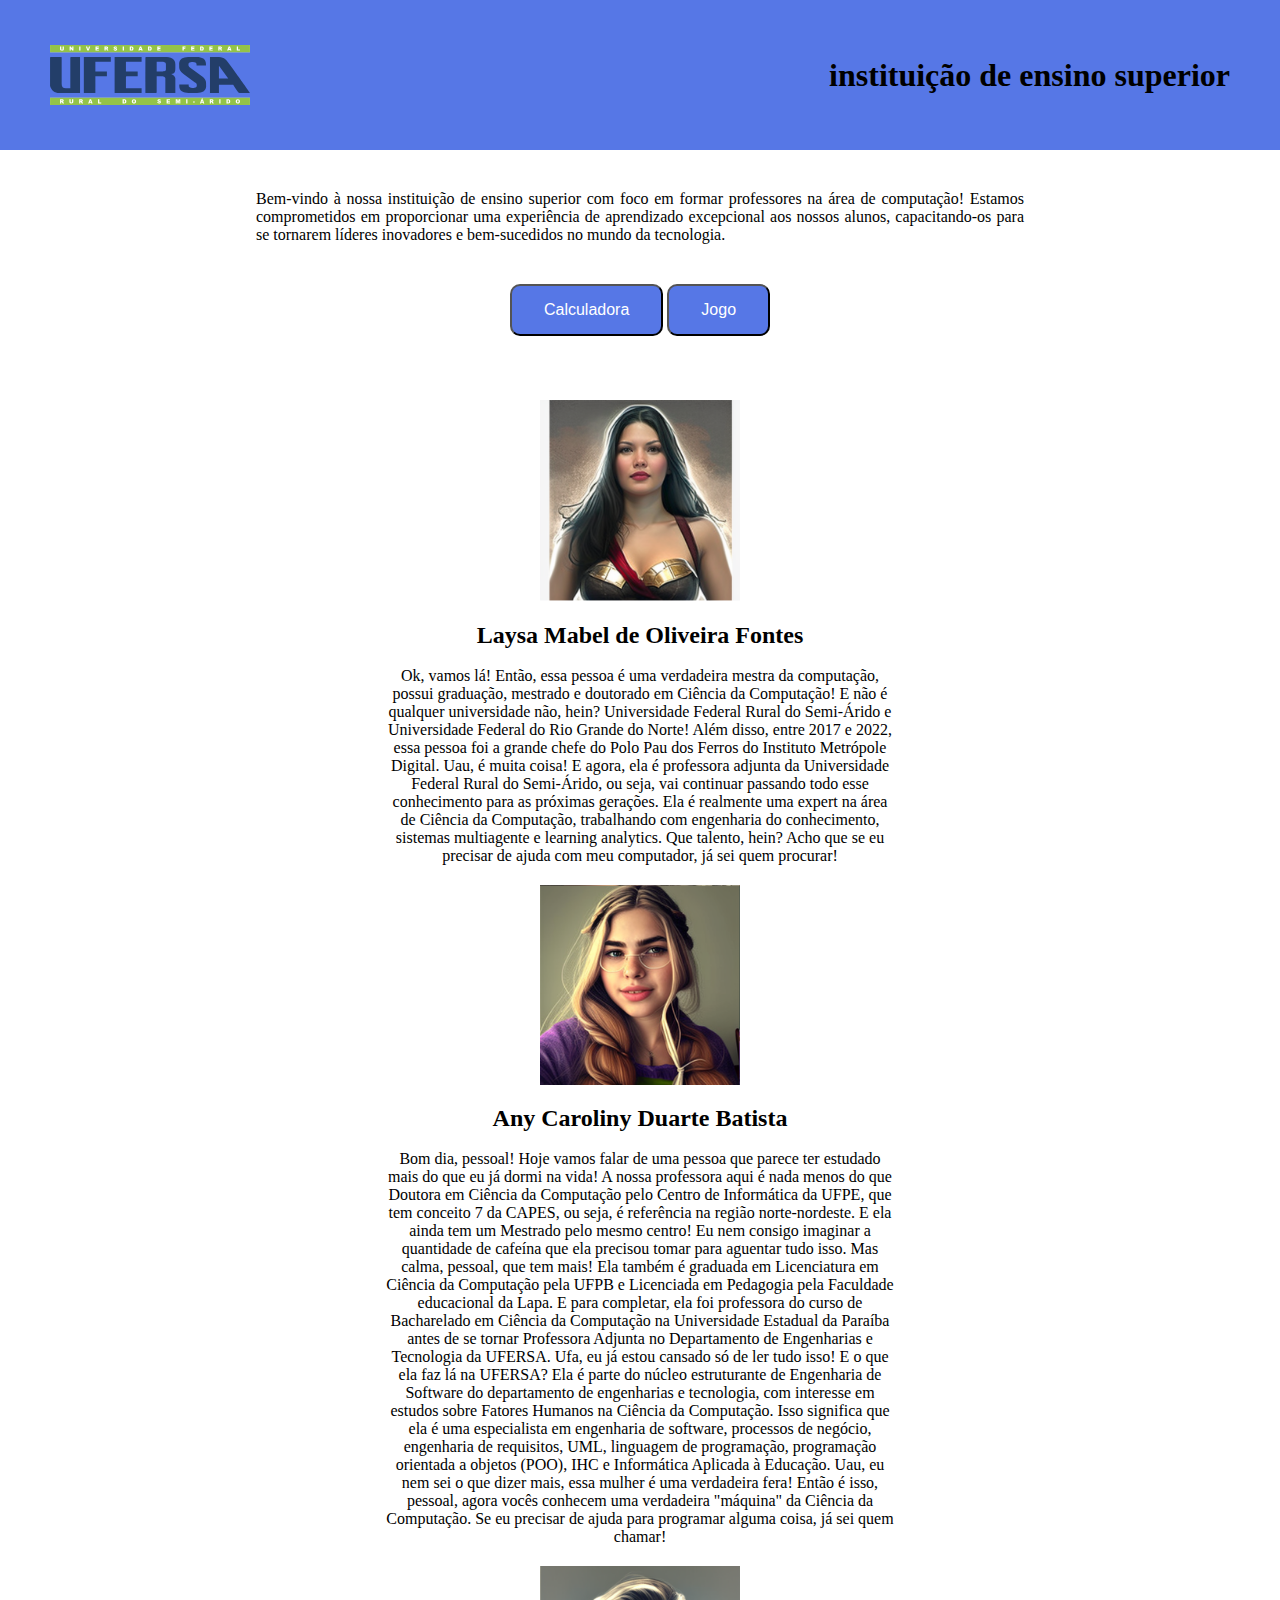
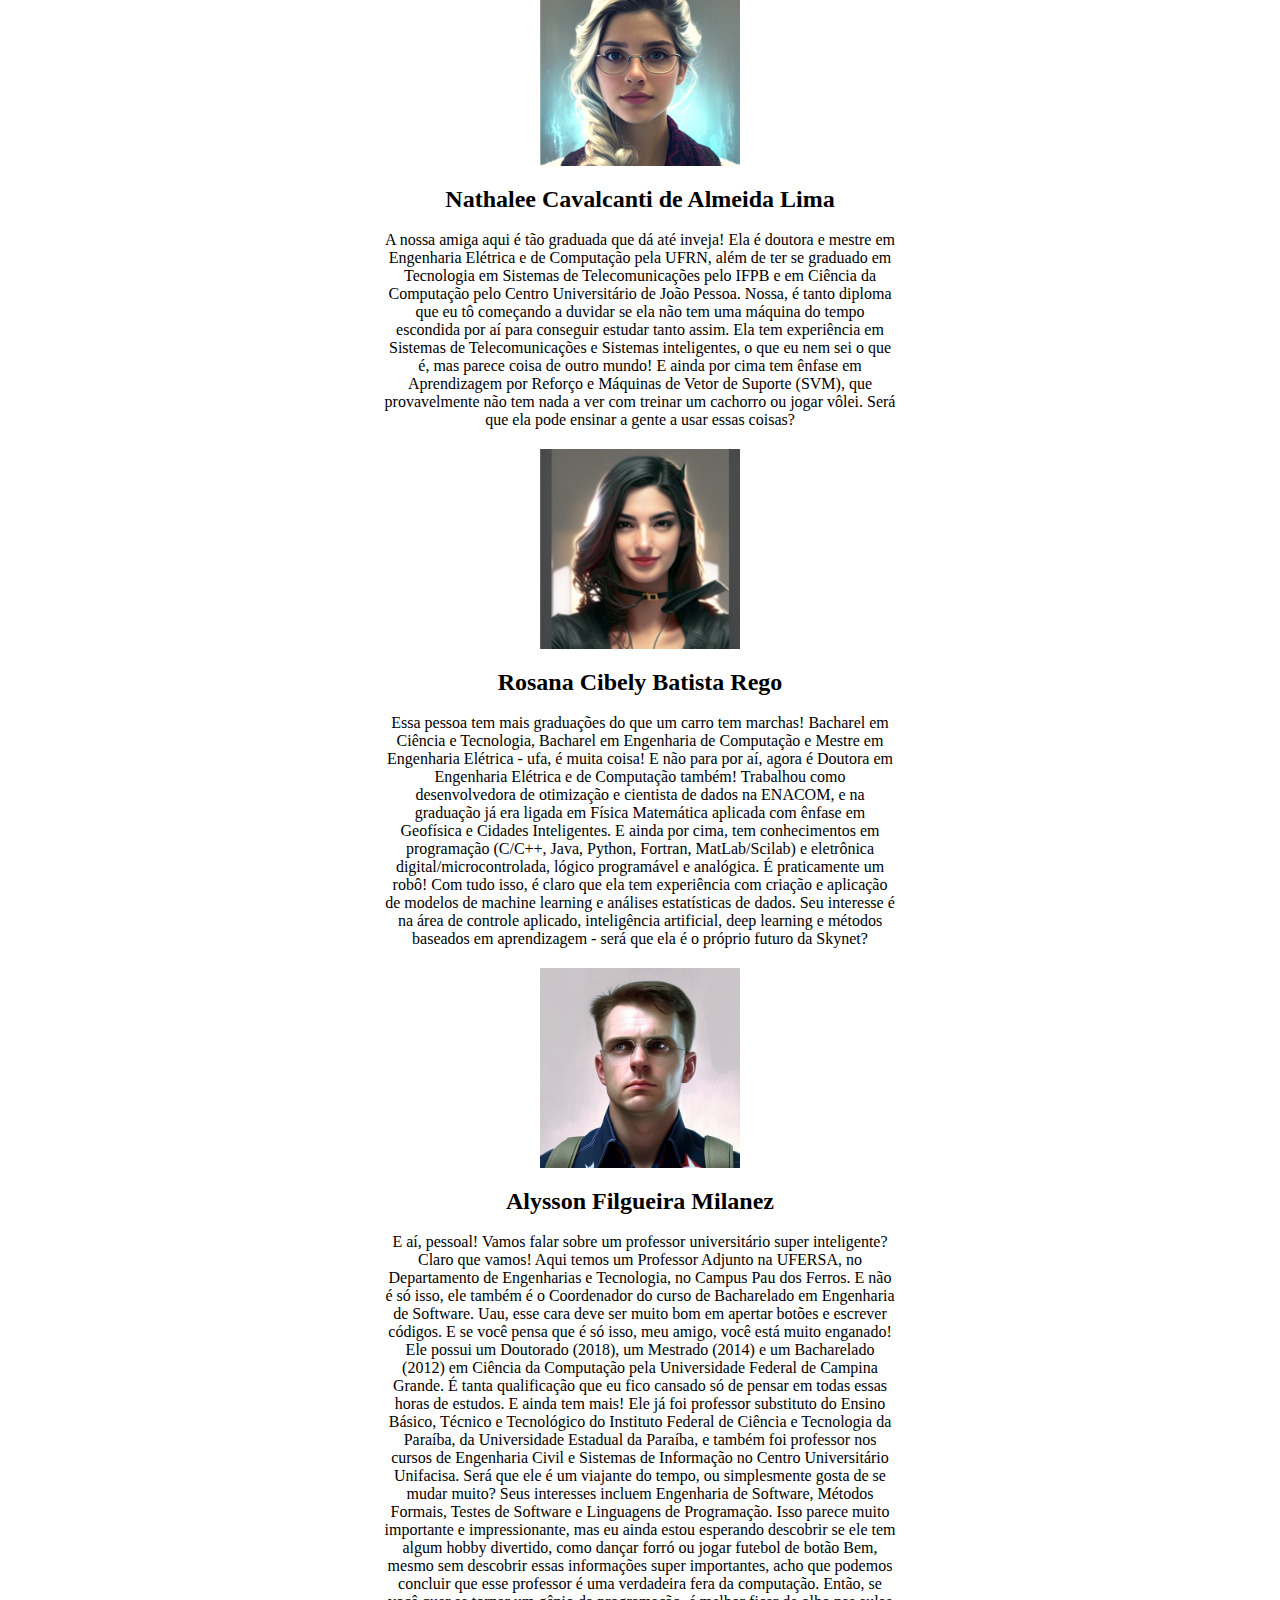
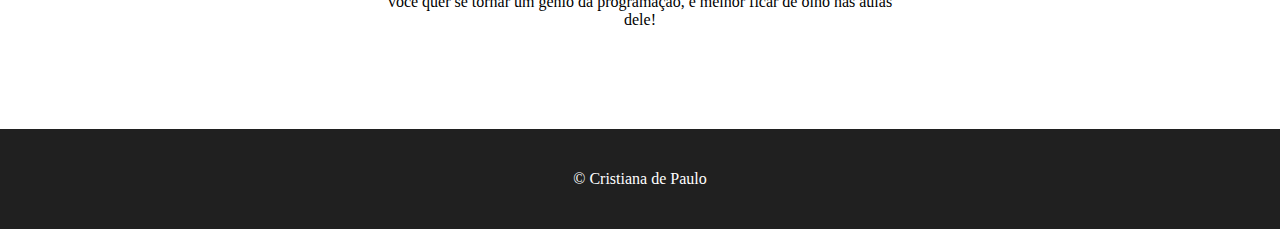
<file: index.html>
<!DOCTYPE html>
<html lang="pt-br">
<head>
  <meta charset="UTF-8">
  <meta http-equiv="X-UA-Compatible" content="IE=edge">
  <meta name="viewport" content="width=device-width, initial-scale=1.0">
  <link rel="stylesheet" href="./style.css">


  <title>Departamento</title>
</head>
<body>
  <div>
    <header class="header">
      <img src="./images/ufersa.svg" alt="">
      <h1>instituição de ensino superior</h1>
    </header>
    <main>
      <section class="wellcome">
        Bem-vindo à nossa instituição de ensino superior com foco em formar professores na área de computação! Estamos comprometidos em proporcionar uma experiência de aprendizado excepcional aos nossos alunos, capacitando-os para se tornarem líderes inovadores e bem-sucedidos no mundo da tecnologia.
        <br>
        <br>
        <br>
        <div class="botoes">
          <button onclick="window.location.href='calculadora.html'">Calculadora</button>
          <button onclick="window.location.href='jogo.html'">Jogo</button>
        </div>
        
      </section>

      

      <section class="lista">
        <ul>
          <li>
            <img src="./images/prof1.png" alt="professor 1">
            <div>
              <h2>Laysa Mabel de Oliveira Fontes </h2> <br>
              <p class="desc">
                Ok, vamos lá! Então, essa pessoa é uma verdadeira mestra da computação, possui graduação, mestrado e doutorado em Ciência da Computação! E não é qualquer universidade não, hein? Universidade Federal Rural do Semi-Árido e Universidade Federal do Rio Grande do Norte! Além disso, entre 2017 e 2022, essa pessoa foi a grande chefe do Polo Pau dos Ferros do Instituto Metrópole Digital. Uau, é muita coisa! E agora, ela é professora adjunta da Universidade Federal Rural do Semi-Árido, ou seja, vai continuar passando todo esse conhecimento para as próximas gerações. Ela é realmente uma expert na área de Ciência da Computação, trabalhando com engenharia do conhecimento, sistemas multiagente e learning analytics. Que talento, hein? Acho que se eu precisar de ajuda com meu computador, já sei quem procurar!
              </p>
            </div>
          </li>
          <li>
            <img src="./images/prof2.png" alt="professor 1">
            <div>
              <h2>Any Caroliny Duarte Batista</h2> <br>
              <p class="desc">
                Bom dia, pessoal! Hoje vamos falar de uma pessoa que parece ter estudado mais do que eu já dormi na vida! A nossa professora aqui é nada menos do que Doutora em Ciência da Computação pelo Centro de Informática da UFPE, que tem conceito 7 da CAPES, ou seja, é referência na região norte-nordeste. E ela ainda tem um Mestrado pelo mesmo centro! Eu nem consigo imaginar a quantidade de cafeína que ela precisou tomar para aguentar tudo isso.

Mas calma, pessoal, que tem mais! Ela também é graduada em Licenciatura em Ciência da Computação pela UFPB e Licenciada em Pedagogia pela Faculdade educacional da Lapa. E para completar, ela foi professora do curso de Bacharelado em Ciência da Computação na Universidade Estadual da Paraíba antes de se tornar Professora Adjunta no Departamento de Engenharias e Tecnologia da UFERSA. Ufa, eu já estou cansado só de ler tudo isso!

E o que ela faz lá na UFERSA? Ela é parte do núcleo estruturante de Engenharia de Software do departamento de engenharias e tecnologia, com interesse em estudos sobre Fatores Humanos na Ciência da Computação. Isso significa que ela é uma especialista em engenharia de software, processos de negócio, engenharia de requisitos, UML, linguagem de programação, programação orientada a objetos (POO), IHC e Informática Aplicada à Educação. Uau, eu nem sei o que dizer mais, essa mulher é uma verdadeira fera!

Então é isso, pessoal, agora vocês conhecem uma verdadeira "máquina" da Ciência da Computação. Se eu precisar de ajuda para programar alguma coisa, já sei quem chamar!

              </p>
            </div>
          </li>
          <li>
            <img src="./images/prof3.png" alt="professor 1">
            <div>
              <h2>Nathalee Cavalcanti de Almeida Lima</h2> <br>
              <p class="desc">
                A nossa amiga aqui é tão graduada que dá até inveja! Ela é doutora e mestre em Engenharia Elétrica e de Computação pela UFRN, além de ter se graduado em Tecnologia em Sistemas de Telecomunicações pelo IFPB e em Ciência da Computação pelo Centro Universitário de João Pessoa. Nossa, é tanto diploma que eu tô começando a duvidar se ela não tem uma máquina do tempo escondida por aí para conseguir estudar tanto assim. Ela tem experiência em Sistemas de Telecomunicações e Sistemas inteligentes, o que eu nem sei o que é, mas parece coisa de outro mundo! E ainda por cima tem ênfase em Aprendizagem por Reforço e Máquinas de Vetor de Suporte (SVM), que provavelmente não tem nada a ver com treinar um cachorro ou jogar vôlei. Será que ela pode ensinar a gente a usar essas coisas?
              </p>
            </div>
          </li>
          <li>
            <img src="./images/prof4.png" alt="professor 1">
            <div>
              <h2>Rosana Cibely Batista Rego</h2> <br>
              <p class="desc">
                Essa pessoa tem mais graduações do que um carro tem marchas! Bacharel em Ciência e Tecnologia, Bacharel em Engenharia de Computação e Mestre em Engenharia Elétrica - ufa, é muita coisa! E não para por aí, agora é Doutora em Engenharia Elétrica e de Computação também! Trabalhou como desenvolvedora de otimização e cientista de dados na ENACOM, e na graduação já era ligada em Física Matemática aplicada com ênfase em Geofísica e Cidades Inteligentes. E ainda por cima, tem conhecimentos em programação (C/C++, Java, Python, Fortran, MatLab/Scilab) e eletrônica digital/microcontrolada, lógico programável e analógica. É praticamente um robô! Com tudo isso, é claro que ela tem experiência com criação e aplicação de modelos de machine learning e análises estatísticas de dados. Seu interesse é na área de controle aplicado, inteligência artificial, deep learning e métodos baseados em aprendizagem - será que ela é o próprio futuro da Skynet?

              </p>
            </div>
          </li>
          <li>
            <img src="./images/prof5.png" alt="professor 1">
            <div>
              <h2>Alysson Filgueira Milanez</h2> <br>
              <p class="desc">
                E aí, pessoal! Vamos falar sobre um professor universitário super inteligente? Claro que vamos! Aqui temos um Professor Adjunto na UFERSA, no Departamento de Engenharias e Tecnologia, no Campus Pau dos Ferros. E não é só isso, ele também é o Coordenador do curso de Bacharelado em Engenharia de Software. Uau, esse cara deve ser muito bom em apertar botões e escrever códigos.

E se você pensa que é só isso, meu amigo, você está muito enganado! Ele possui um Doutorado (2018), um Mestrado (2014) e um Bacharelado (2012) em Ciência da Computação pela Universidade Federal de Campina Grande. É tanta qualificação que eu fico cansado só de pensar em todas essas horas de estudos.

E ainda tem mais! Ele já foi professor substituto do Ensino Básico, Técnico e Tecnológico do Instituto Federal de Ciência e Tecnologia da Paraíba, da Universidade Estadual da Paraíba, e também foi professor nos cursos de Engenharia Civil e Sistemas de Informação no Centro Universitário Unifacisa. Será que ele é um viajante do tempo, ou simplesmente gosta de se mudar muito?

Seus interesses incluem Engenharia de Software, Métodos Formais, Testes de Software e Linguagens de Programação. Isso parece muito importante e impressionante, mas eu ainda estou esperando descobrir se ele tem algum hobby divertido, como dançar forró ou jogar futebol de botão

Bem, mesmo sem descobrir essas informações super importantes, acho que podemos concluir que esse professor é uma verdadeira fera da computação. Então, se você quer se tornar um gênio da programação, é melhor ficar de olho nas aulas dele!

              </p>
            </div>
          </li>
        </ul>
      </section>
    </main>
    <footer class="footer">
      &copy; Cristiana de Paulo
    </footer>
  </div>
</body>
</html>
</file>
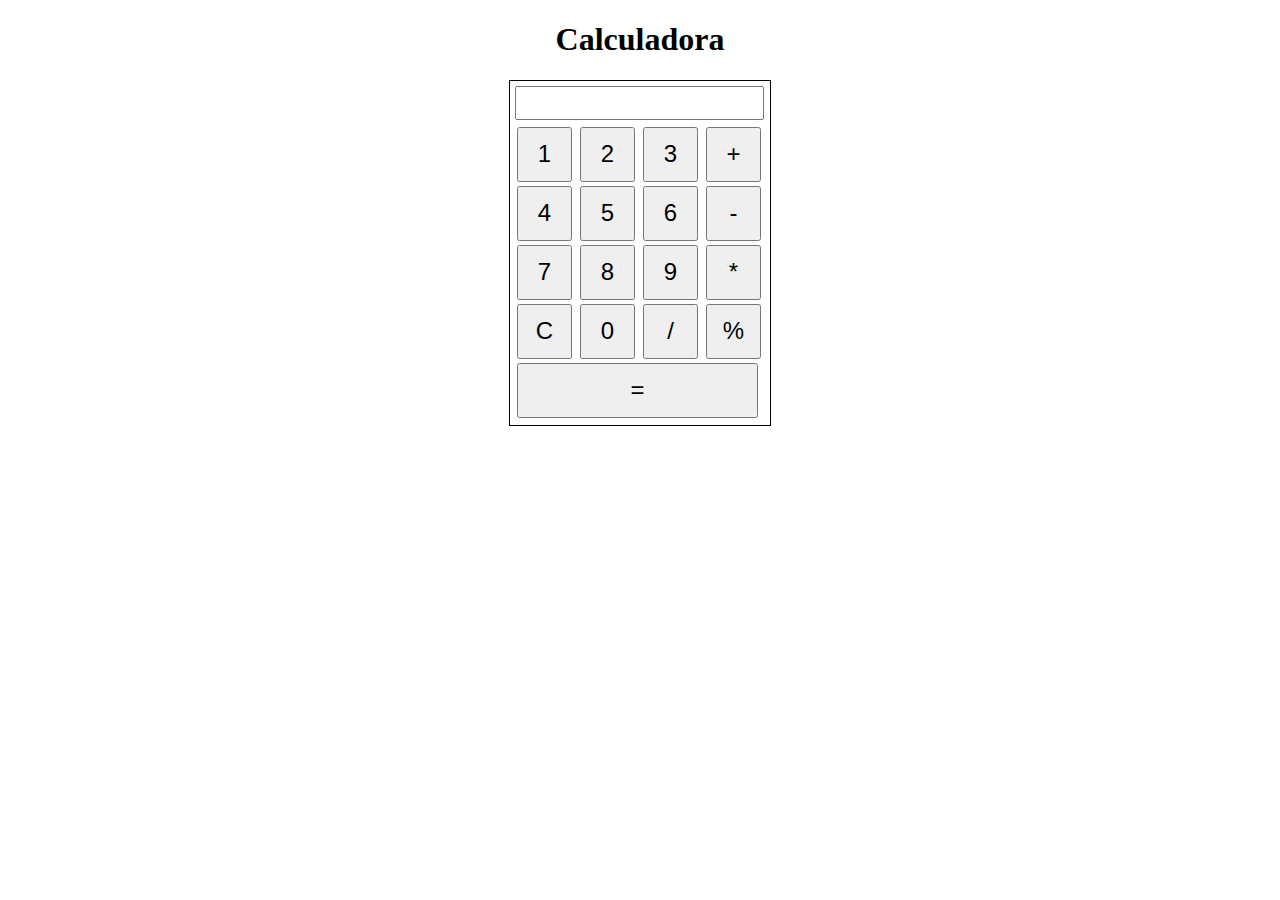
<file: calculadora.html>
<!DOCTYPE html>
<html>
  <head>
    <title>Calculadora</title>
    <meta charset="utf-8">
    <link rel="stylesheet" href="calculadora.css">
  </head>
  <body>
    <h1>Calculadora</h1>
    <div id="calculator">
      <input type="text" id="result" readonly>
      <input type="button" value="1" onclick="appendToResult('1')">
      <input type="button" value="2" onclick="appendToResult('2')">
      <input type="button" value="3" onclick="appendToResult('3')">
      <input type="button" value="+" onclick="appendToResult('+')">
      <input type="button" value="4" onclick="appendToResult('4')">
      <input type="button" value="5" onclick="appendToResult('5')">
      <input type="button" value="6" onclick="appendToResult('6')">
      <input type="button" value="-" onclick="appendToResult('-')">
      <input type="button" value="7" onclick="appendToResult('7')">
      <input type="button" value="8" onclick="appendToResult('8')">
      <input type="button" value="9" onclick="appendToResult('9')">
      <input type="button" value="*" onclick="appendToResult('*')">
      <input type="button" value="C" onclick="clearResult()">
      <input type="button" value="0" onclick="appendToResult('0')">
      <input type="button" value="/" onclick="appendToResult('/')">
      <input type="button" value="%" onclick="appendToResult('%')">
      <input type="button" value="=" onclick="calculateResult()">
    </div>
    <script src="calculadora.js"></script>
  </body>
</html>
</file>
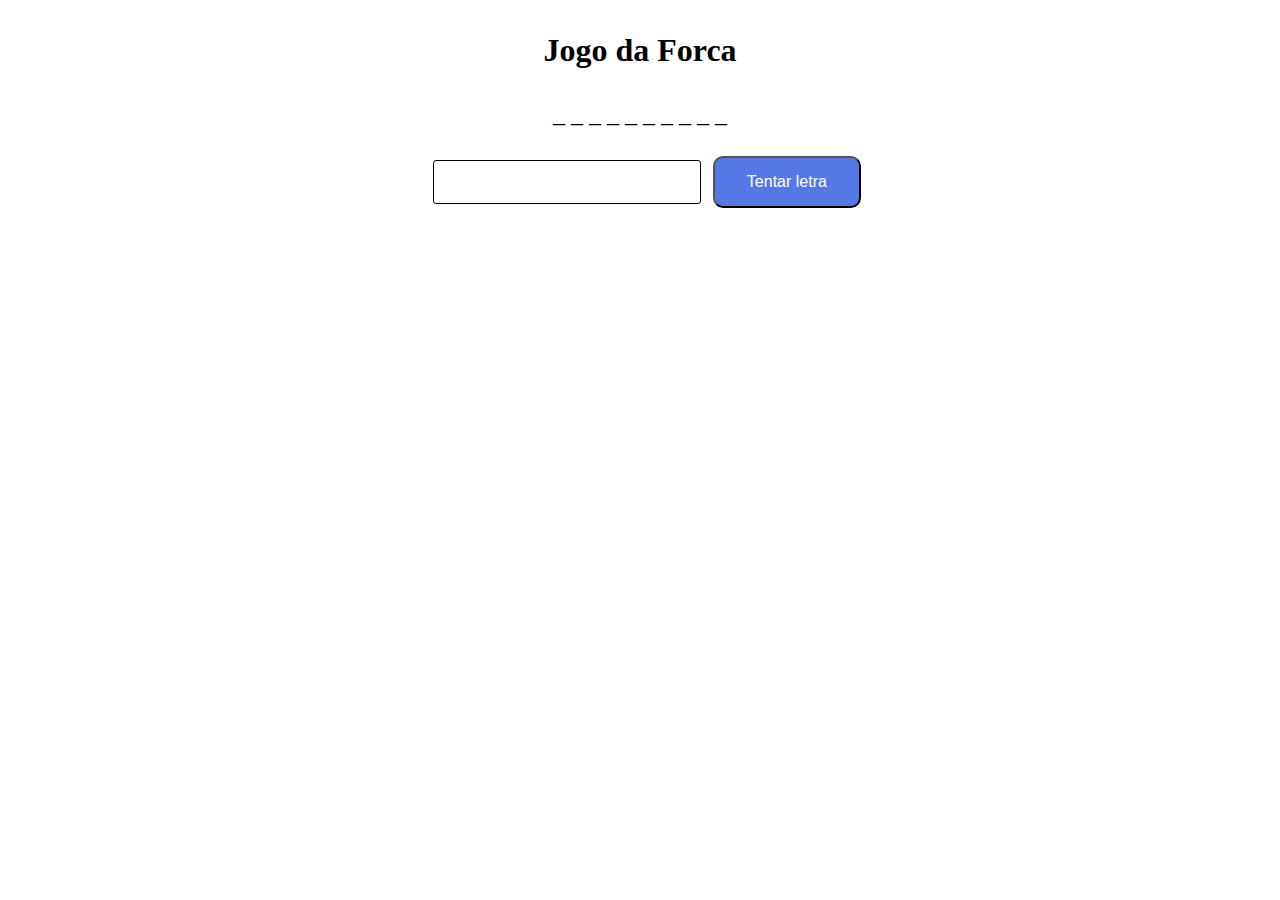
<file: jogo.html>
<!DOCTYPE html>
<html>
  <head>
    <meta charset="UTF-8">
    <title>Jogo da Forca</title>
  </head>
  <body>
    <h1>Jogo da Forca</h1>
    <div id="palavra"></div>
    <div id="letras-tentadas"></div>
    <div id="tentativas-restantes"></div>
    <div id="input-container">
      <input type="text" id="letra" maxlength="1">
      <button onclick="tentarLetra()">Tentar letra</button>
    </div>
    <script src="jogo.js"></script>
	<link rel="stylesheet" href="jogo.css">
  </body>
</html>
</file>
<file: style.css>
* {
  margin: 0;
  padding: 0;
  box-sizing: border-box;
}

.container {
  width: 100vw;
  height: 100%;
  background: #fff;
  display: flex;
  flex-direction: column;
  align-items: center;
  justify-content: center;
} 

header {
  width: 100%;
  height: 150px;
  padding: 0 50px;
  background: #5677e6;
  display: flex;
  align-items: center;
  justify-content: space-between;
}


button {
  background-color: #5677e6;
  color: white;
  padding: 15px 32px; 
  text-align: center;
  font-size: 16px; 
  margin: 4px 2px;
  cursor: pointer; 
  border-radius: 10px; 
}


.botoes {
  width: 100%;
  display: flex;
  align-items: center;
  justify-content: center;
}


.header img {
  width: 200px;
}

.wellcome {
  width: 60%;
  margin: 40px auto;
  text-align: justify;
}

.lista ul li {
  width: 40%;
  margin: 0 auto;
  list-style: none;
  display: flex;
  flex-direction: column;
  align-items:center ;
  justify-content: center;
  text-align: center;
}

.lista ul li img {
  margin: 20px;
  width: 200px;
}

.footer {
  width: 100%;
  height: 100px;
  margin-top: 100px;
  background: #202020;
  color: #fff;
  text-align: center;
  line-height: 100px;
}
</file>
<file: calculadora.css>
#calculator {
    width: 250px;
    border: 1px solid black;
    padding: 5px;
    margin: 10px auto;
  }
  input[type="button"] {
    width: 55px;
    height: 55px;
    font-size: 24px;
    margin: 2px;
  }
  input[type="text"] {
    width: 206px;
    font-size: 24px;
    margin-bottom: 5px;
  }

 #calculator input:last-child{
    width: 96.5%;
  }
  
  h1 {
    text-align: center;
  }

  #result{
    width: 96.5%;
  }
</file>
<file: jogo.css>
h1 {
    font-size: 2em;
    text-align: center;
    margin: 1em 0;
}
  

#palavra, #letras-tentadas {
    font-size: 1.5em;
    margin: 1em 0;
    text-align: center;
}
  

#tentativas-restantes {
    font-size: 1.2em;
    margin: 0.5em 0;
    text-align: center;
}
  
  
#input-container {
    width: 100vw;
    margin: 1em 0;
    display: flex;
    align-items: center;
    justify-content: center;
}
  

#letra {
    font-size: 1.2em;
    padding: 0.5em;
    margin-right: 0.5em;
    border: 1px solid black;
    border-radius: 3px;
    text-align: center;
}
  
  
button {
    background-color: #5677e6;
    color: white;
    padding: 15px 32px; 
    text-align: center;
    font-size: 16px; 
    margin: 4px 2px;
    cursor: pointer; 
    border-radius: 10px; 
}
</file>
